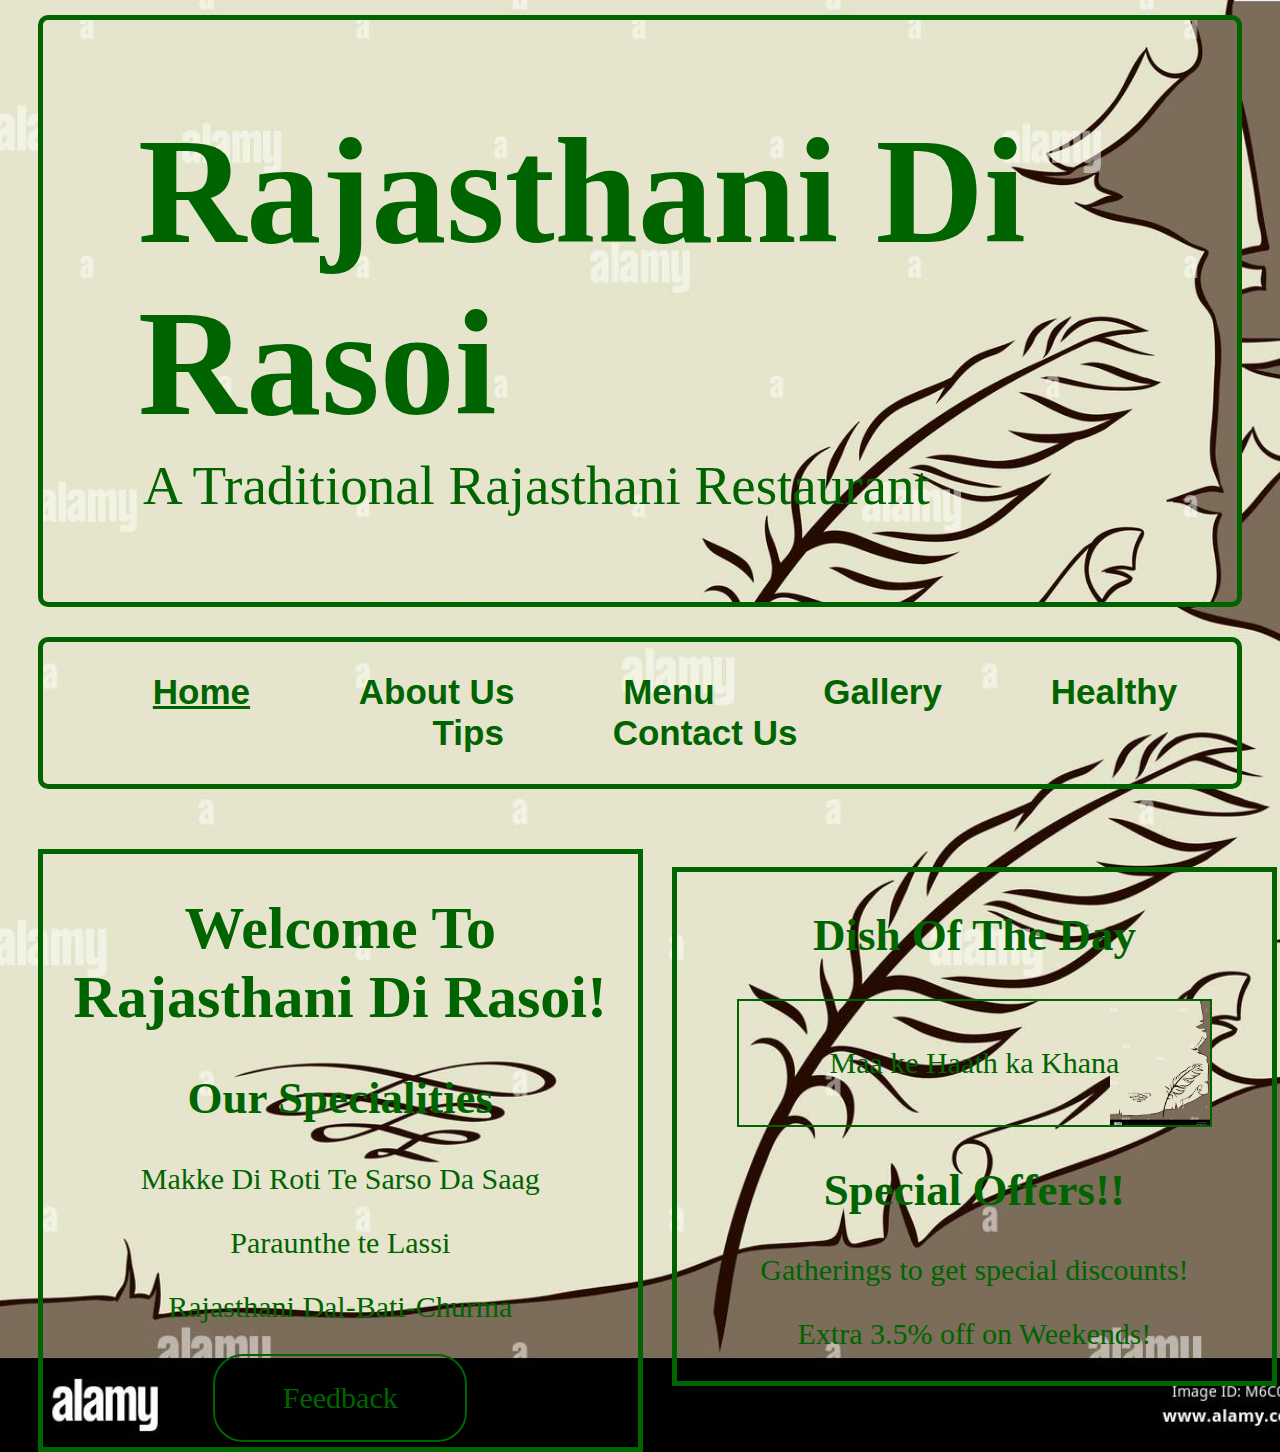
<file: Index.html>
<!DOCType html>
<html>
<head>
    <title>Rajasthani Di Rasoi</title>
    <link rel="stylesheet" href="css.css">
</head>

<body>
    <style>
        body {
            background-image: url(./body\ page.jpg);
            background-repeat: no-repeat;
            background-size: cover;
        }
    </style>

    <div class="header">
        <h1>Rajasthani Di Rasoi</h1>
        <p>A Traditional Rajasthani Restaurant</p>
    </div>
    <div class="navbar">
        <a href="./main.html"><u>Home</u></a>
        <a href="./about.html">About Us</a>
        <a href="./menu.html">Menu</a>
        <a href="./gallery.html">Gallery</a>
        <a href="./tips.html">Healthy Tips</a>
        <a href="./contact.html">Contact Us</a>
    </div>
    <div class="content">
        <div class="leftcontent">
            <h1>Welcome To Rajasthani Di Rasoi!</h1>
            <h2>Our Specialities</h2>
            <p>Makke Di Roti Te Sarso Da Saag</p>
            <p>Paraunthe te Lassi</p>
            <p>Rajasthani Dal-Bati-Churma</p>
            <div class="button">Feedback</div>
        </div>

        <div class="rightcontent">
            <div class="rightcontenttop">
                <h2>Dish Of The Day</h2>
                <div class="image"> Maa ke Haath ka Khana</div>
            </div>
            <div class="rightcontentbottom">
                <h2>Special Offers!!</h2>
                <p>Gatherings to get special discounts!</p>
                <p>Extra 3.5% off on Weekends!</p>
            </div>
        </div>
    </div>
</body>

</html>
</file>
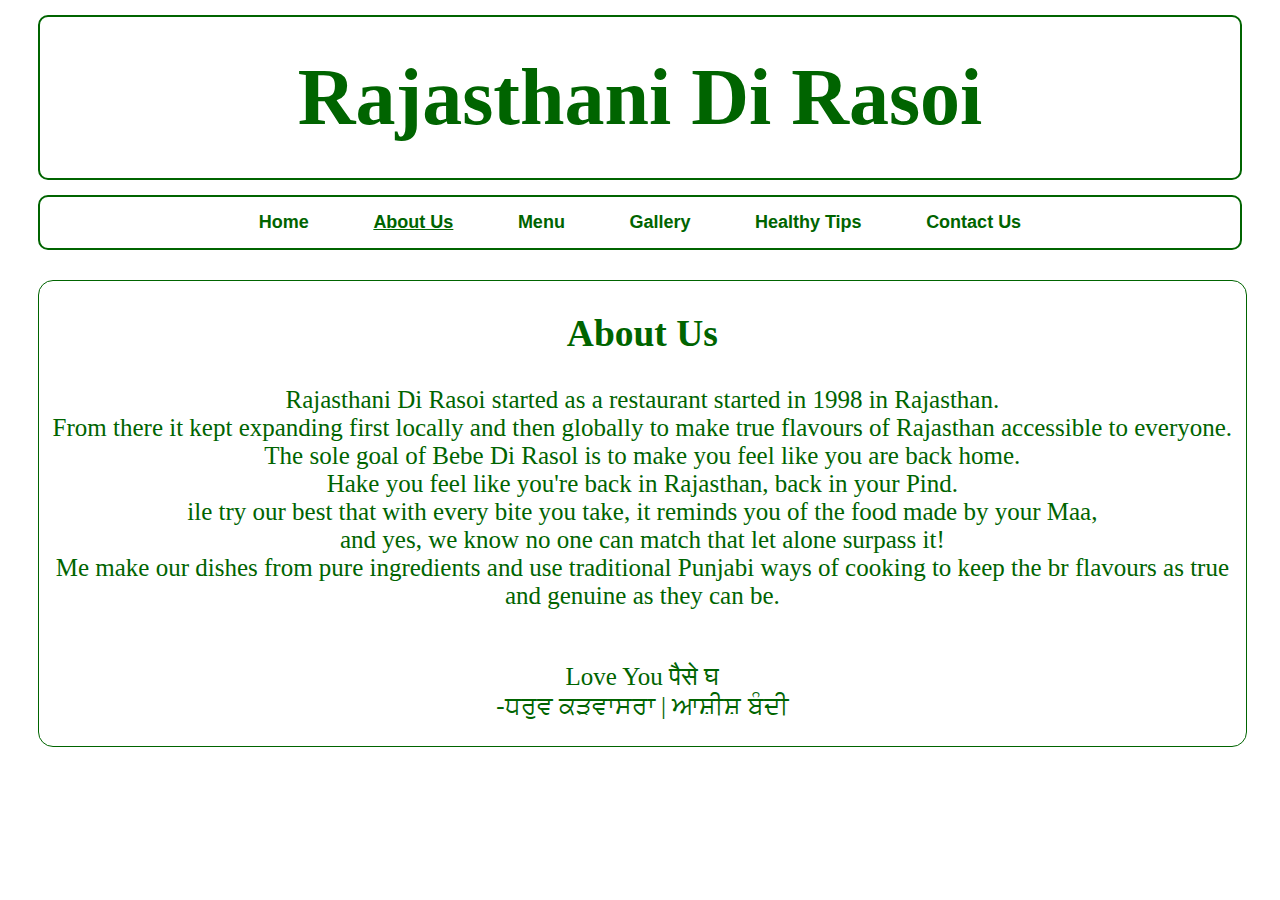
<file: About.html>
<!DOCType html>
<html>

<head>
    <title>About Us | Rajasthani Di Rasoi</title>
    <link rel="stylesheet" href="css.css">
</head>

<body>
    <style>
        body {
            background-color: url(./body\ page.jpg);
            background-repeat: no-repeat;
            background-size: cover;
        }
    </style>

    <div class="header1">
        <h1>Rajasthani Di Rasoi</hi>
    </div>

    <div class="navbar1">
        <a href="./main.html">Home</a>
        <a href="./about.html"><u>About Us</u></a>
        <a href="./memu.html">Menu</a>
        <a href="./gallery.html">Gallery</a>
        <a href="./tips.html">Healthy Tips</a>
        <a href="./contact.html">Contact Us</a>
    </div>
    <div class="content1">
        <div class="centralcontent">
            <h2>About Us</h2>
            <p>
                Rajasthani Di Rasoi started as a restaurant started in 1998 in Rajasthan. <br>
                From there it kept expanding first locally and then globally to make true flavours of Rajasthan accessible
                to
                everyone.<br> The sole goal of Bebe Di Rasol is to make you feel like you are back home. <br>
                Hake you feel like you're back in Rajasthan, back in your Pind. <br>
                ile try our best that with every bite you take, it reminds you of the food made by your Maa, <br>
                and yes, we know no one can match that let alone surpass it!<br>
                Me make our dishes from pure ingredients and use traditional Punjabi ways of cooking to keep the br
                flavours as true and genuine as they can be.<br><br>
            </p>
            <p>
                Love You पैसे घ<br>
                -ਧਰੁਵ ਕੜਵਾਸਰਾ | ਆਸ਼ੀਸ਼ ਬੰਦੀ
            </p>
        </div>
    </div>
</body>

</html>
</file>
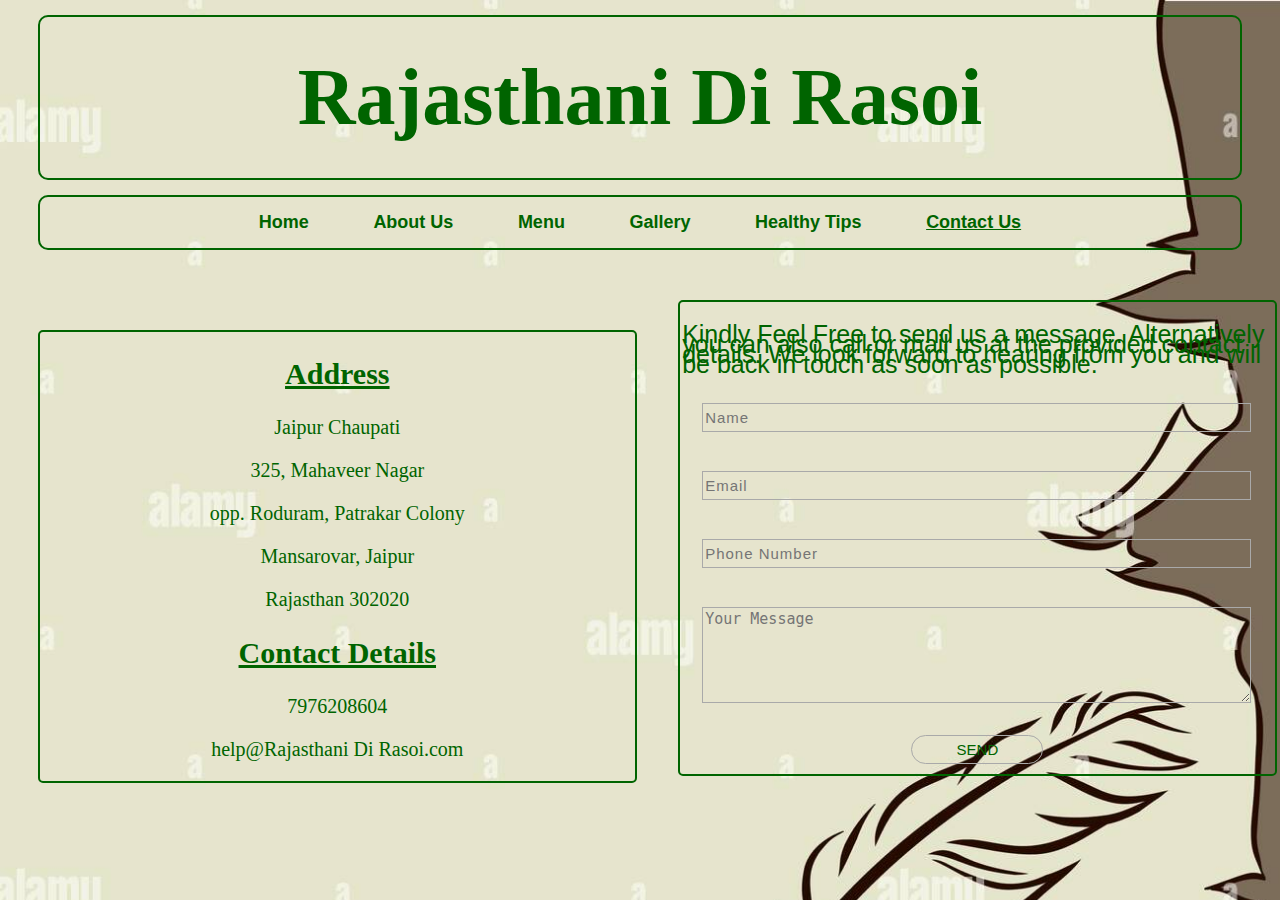
<file: Contact.html>
<!DOCTYPE html>
<html>

<head>
    <title>Contact | Rajasthani Di Rasoi</title>
    <link rel="stylesheet" href="css.css">
</head>

<body>
    <style>
        body {
            background-image: url(./body\ page.jpg);
            background-repeat: no-repeat;
            background-size: cover;
        }
    </style>

    <div class="header1">
        <h1>Rajasthani Di Rasoi</h1>
    </div>

    <div class="navbar1">
        <a href="./main.html">Home</a>
        <a href="./about.html">About Us</a>
        <a href="./menu.html">Menu</a>
        <a href="./gallery.html">Gallery</a>
        <a href="./tips.html">Healthy Tips</a>
        <a href="./contact.html"><u>Contact Us</u></a>
    </div>

    <div class="content1">
        <div class="leftcontent1">
            <h2><u>Address</u></h2>
            <p>Jaipur Chaupati</p>
            <p>325, Mahaveer Nagar</p>
            <p>opp. Roduram, Patrakar Colony</p>
            <p>Mansarovar, Jaipur</p>
            <p>Rajasthan 302020</p>
            <h2><u>Contact Details</u></h2>
            <p>7976208604</p>
            <p>help@Rajasthani Di Rasoi.com</p>
        </div>
        <div class="rightcontent1">
            <div class="form">
                <p id="contactlessage">Kindly Feel Free to send us a message. Alternatively you can also call or mail us
                    at the provided contact details. We look forward to hearing from you and will be back in touch as
                    soon as possible.</p>
                <p><input type="text" name="name" placeholder="Name"></p>
                <p><input type="email" name="email" placeholder="Email"></p>
                <p><input type="tel" name="tel" placeholder="Phone Number"></p>
                <p><textarea maxlength=" 300" rows="5" placeholder="Your Message"></textarea></p>
                <div class="button1">SEND</div>
            </div>
        </div>
    </div>
</body>

</html>
</file>
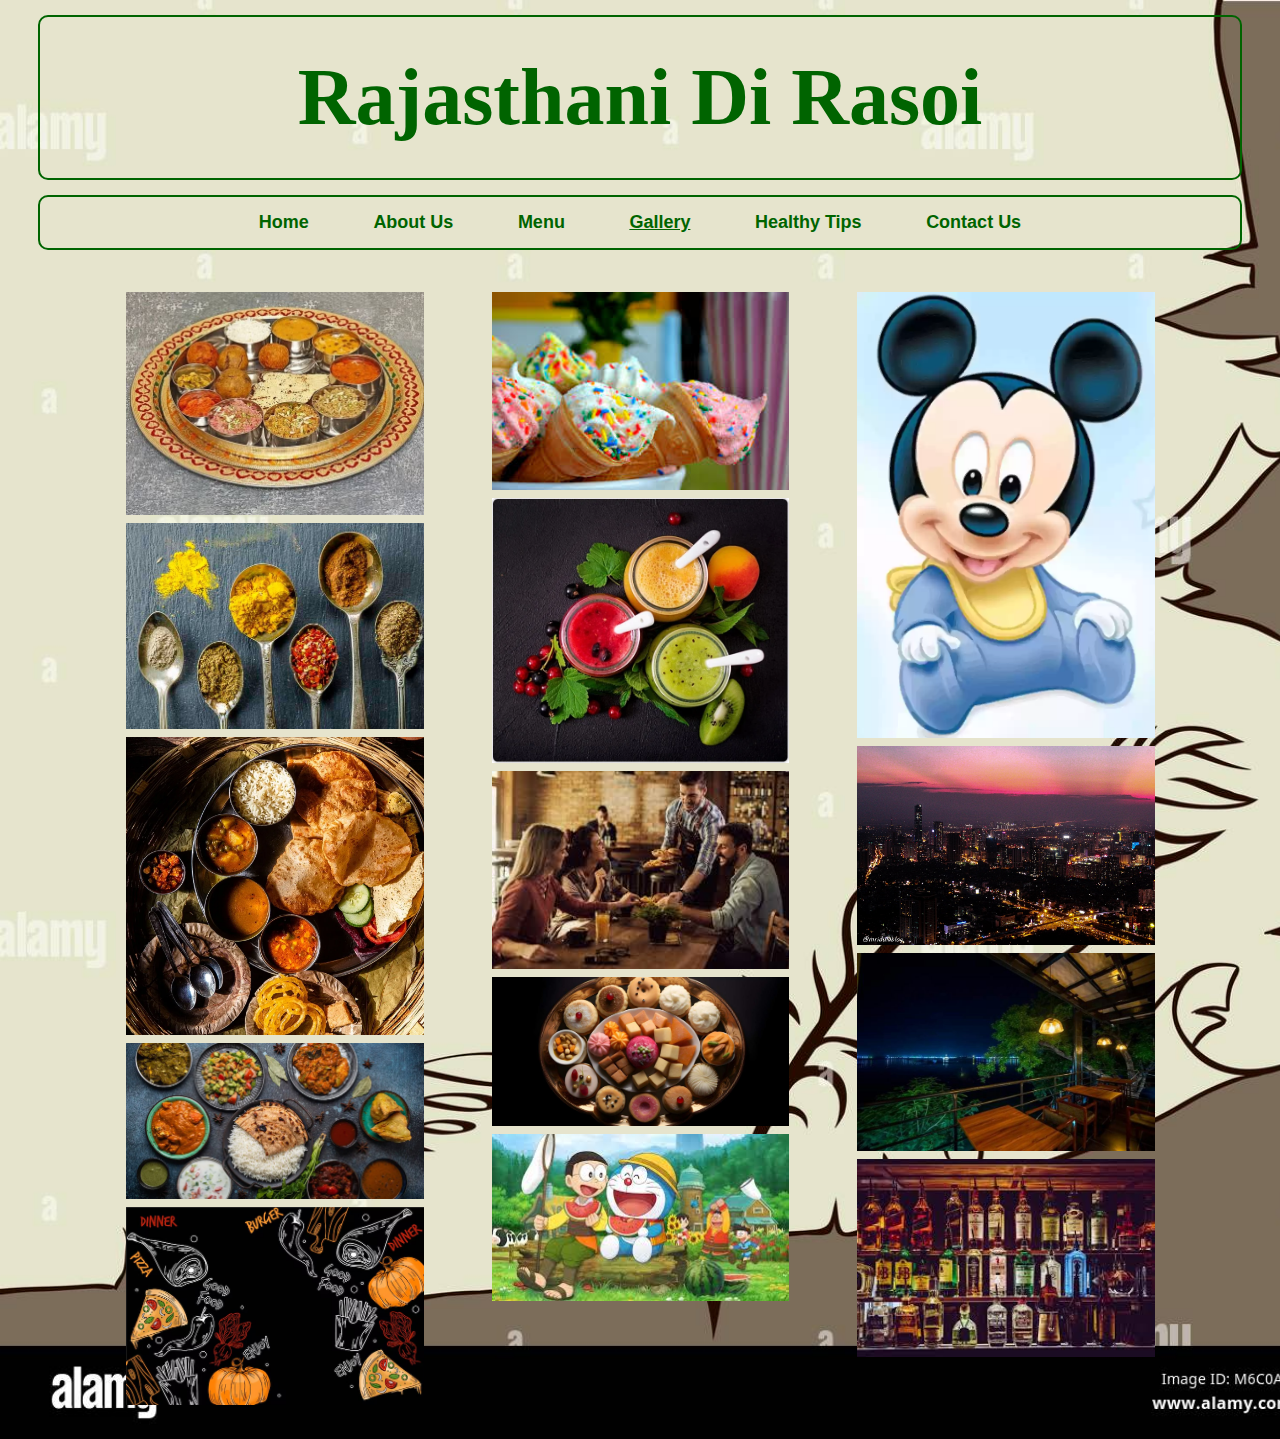
<file: Gallery.html>
<!DOCType html>
<html>

<head>
    <title>Gallery | Rajasthani Di Rasoi</title>
    <link rel="stylesheet" href="css.css">
</head>

<body>
    <style>
        body {
            background-image: url(./body\ page.jpg);
            background-repeat: no-repeat;
            background-size: cover;
        }
    </style>

    <div class="header1">
        <h1>Rajasthani Di Rasoi</h1>
    </div>

    <div class="navbar1">
        <a href="./main.html">Home</a>
        <a href="./about.html">About Us</a>
        <a href="./menu.html">Menu</a>
        <a href="./gallery.html"><u>Gallery</u></a>
        <a href="./tips.html">Healthy Tips</a>
        <a href="./contact.html">Contact Us</a>

    </div>

    <div class="content">
        <div class="row">
            <div class="column">
                <img src="Dal-Bati-Churma.jpg">
                <img src="masalass.jpg">
                <img src="puri sabji.webp">
                <img src="Punjabi-Cuisine.webp">
                <img src="fast food.avif">
            </div>
            <div class="column">
                <img src="ice cream.jpg">
                <img src="juice.webp">
                <img src="restaurant.jpg">
                <img src="sweets.jpg">
                <img src="doremon.jpg">
            </div>
            <div class="column">
                <img src="micky.webp">
                <img src="sunset.jpg">
                <img src="night view.jpeg">
                <img src="drinks beer.jpg">
            </div>
        </div>
    </div>
</body>

</html>
</file>
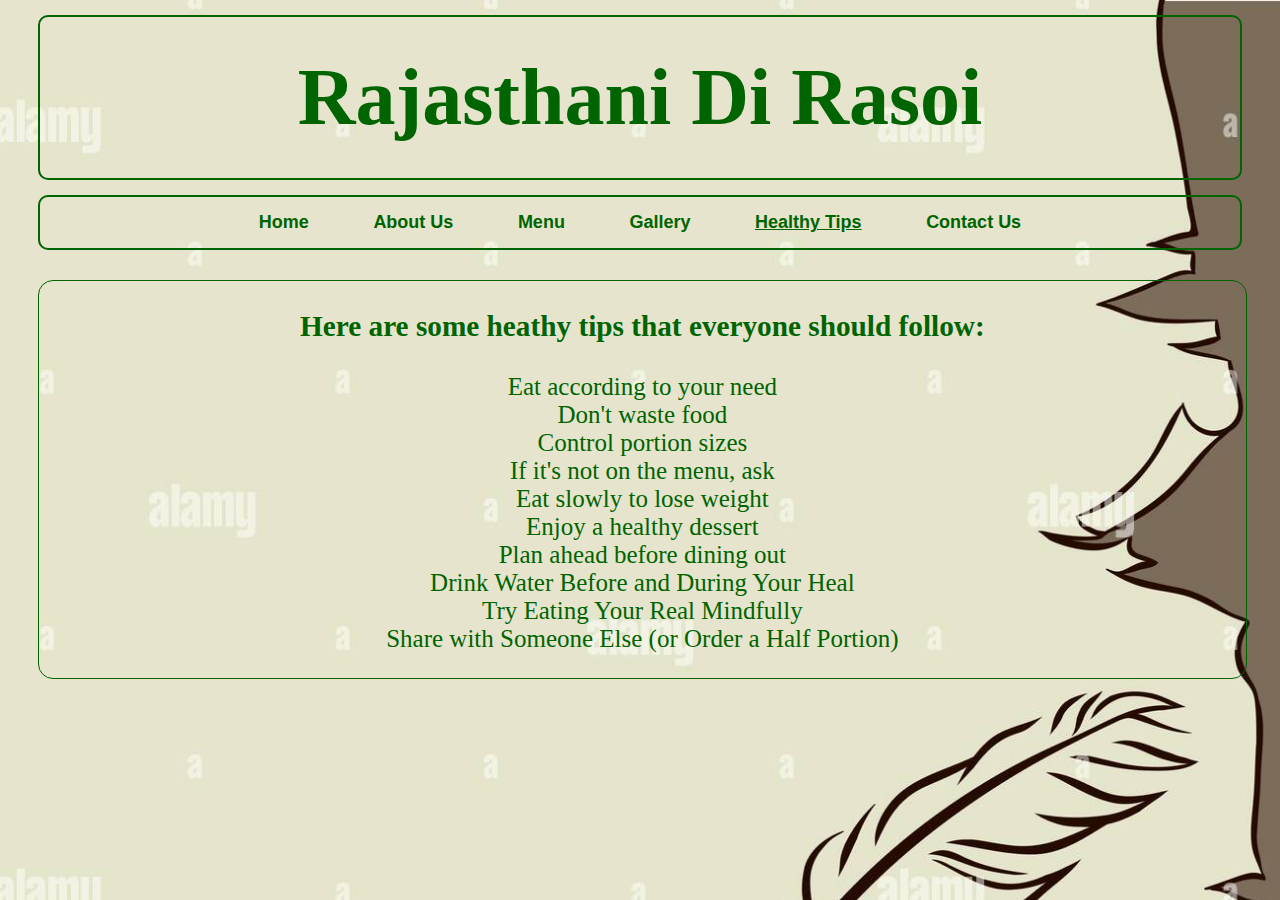
<file: Healthy.html>
<!DOCType html>
<html>

<head>
    <title>Healthy Tips | Rajasthani Di Rasoi</title>
    <link rel="stylesheet" href="css.css">
</head>

<body>
    <style>
        body {
            background-image: url(/body\ page.jpg);
            background-repeat: no-repeat;
            background-size: cover;
        }
    </style>
    <div class="header1">
        <h1>Rajasthani Di Rasoi</h1>
    </div>

    <div class="navbar1">
        <a href="./main.html">Home</a>
        <a href="./about.html">About Us</a>
        <a href="./menu.html">Menu</a>
        <a href="./gallery.html">Gallery</a>
        <a href="./tips.html"><u>Healthy Tips</u></a>
        <a href="./contact.html">Contact Us</a>
    </div>

    <div class="content1">
        <div class="centralcontent">
            <h3>Here are some heathy tips that everyone should follow:</h3>
            <p>
                Eat according to your need<br>
                Don't waste food<br>
                Control portion sizes<br>
                If it's not on the menu, ask<br> Eat slowly to lose weight<br>
                Enjoy a healthy dessert<br>
                Plan ahead before dining out<br>
                Drink Water Before and During Your Heal<br>
                Try Eating Your Real Mindfully<br>
                Share with Someone Else (or Order a Half Portion)<br>
            </p>
        </div>
    </div>
</body>

</html>
</file>
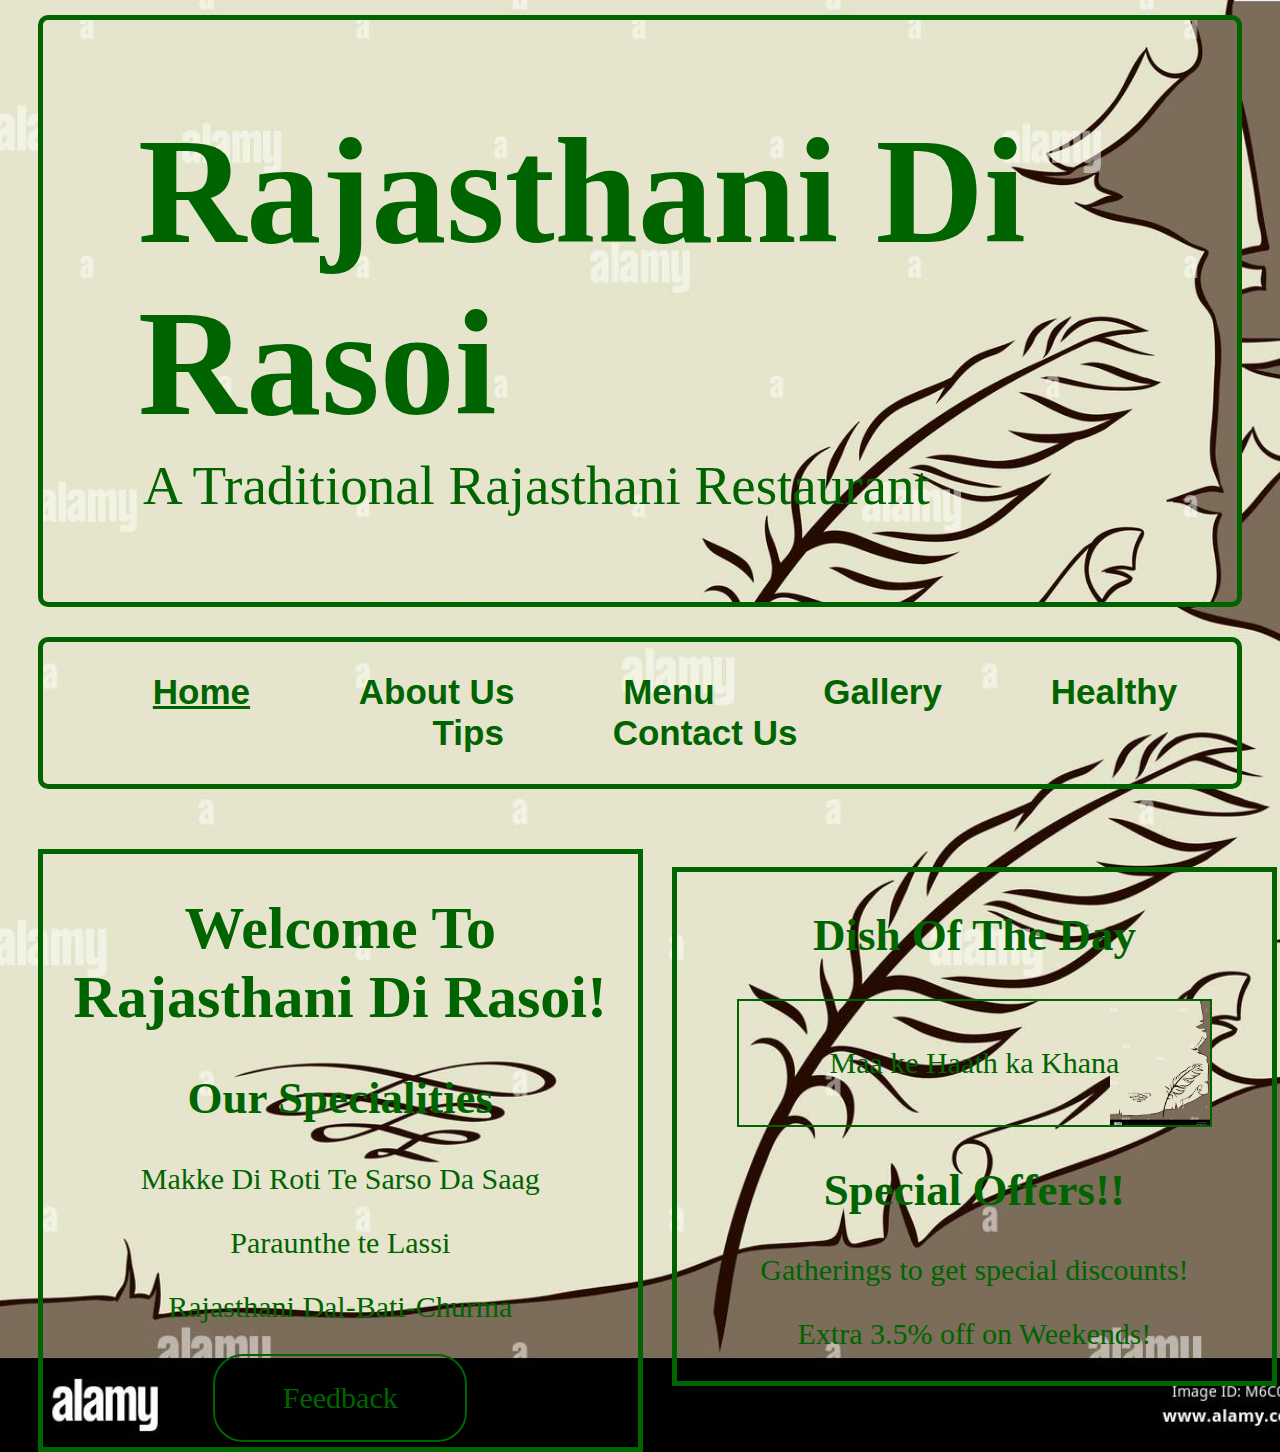
<file: Home.html>
<!DOCType html>
<html>
<head>
    <title>Rajasthani Di Rasoi</title>
    <link rel="stylesheet" href="css.css">
</head>

<body>
    <style>
        body {
            background-image: url(./body\ page.jpg);
            background-repeat: no-repeat;
            background-size: cover;
        }
    </style>

    <div class="header">
        <h1>Rajasthani Di Rasoi</h1>
        <p>A Traditional Rajasthani Restaurant</p>
    </div>
    <div class="navbar">
        <a href="./main.html"><u>Home</u></a>
        <a href="./about.html">About Us</a>
        <a href="./menu.html">Menu</a>
        <a href="./gallery.html">Gallery</a>
        <a href="./tips.html">Healthy Tips</a>
        <a href="./contact.html">Contact Us</a>
    </div>
    <div class="content">
        <div class="leftcontent">
            <h1>Welcome To Rajasthani Di Rasoi!</h1>
            <h2>Our Specialities</h2>
            <p>Makke Di Roti Te Sarso Da Saag</p>
            <p>Paraunthe te Lassi</p>
            <p>Rajasthani Dal-Bati-Churma</p>
            <div class="button">Feedback</div>
        </div>

        <div class="rightcontent">
            <div class="rightcontenttop">
                <h2>Dish Of The Day</h2>
                <div class="image"> Maa ke Haath ka Khana</div>
            </div>
            <div class="rightcontentbottom">
                <h2>Special Offers!!</h2>
                <p>Gatherings to get special discounts!</p>
                <p>Extra 3.5% off on Weekends!</p>
            </div>
        </div>
    </div>
</body>

</html>
</file>
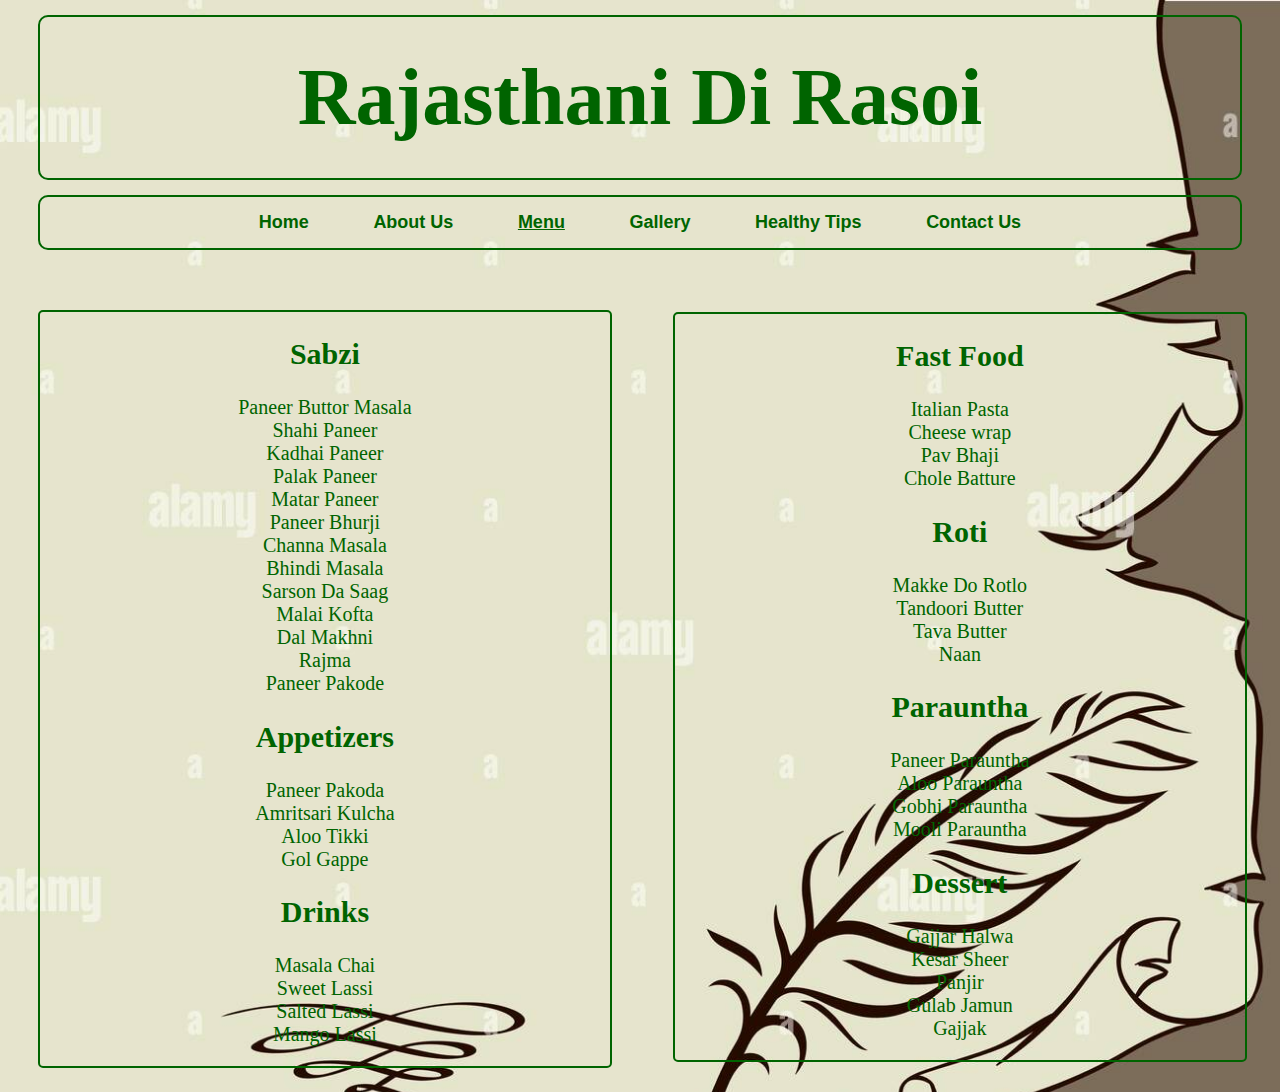
<file: Menu.html>
<IDoctype html>
    <html>

    <head>
        <title>Rajasthani Di Rasoi</title>
        <link rel="stylesheet" href="css.css">
    </head>

    <body>
        <style>
            body {
                background-image: url(./body\ page.jpg);
                background-repeat: no-repeat;
                background-size: cover;
            }
        </style>
        <div class="header1">
            <h1>Rajasthani Di Rasoi</h1>
        </div>

        <div class="navbar1">
            <a href="./main.html">Home</a>
            <a href="./about.html">About Us</a>
            <a href="./menu.html"><u>Menu</u></a>
            <a href="./gallery.html">Gallery</a>
            <a href="./tips.html">Healthy Tips</a>
            <a href="./contact.html">Contact Us</a>

        </div>

        <div class="content1">
            <div class="leftcontent2">
                <h2>Sabzi</h2>
                <p>
                    Paneer Buttor Masala<br>Shahi Paneer <br>Kadhai Paneer<br>Palak Paneer<br> Matar Paneer<br>Paneer
                    Bhurji<br>Channa Masala<br>Bhindi Masala<br>Sarson Da Saag<br>
                    Malai Kofta <br>Dal Makhni<br>Rajma<br> Paneer Pakode
                </p>
                <h2>Appetizers</h2>
                <p>
                    Paneer Pakoda <br>Amritsari Kulcha <br>Aloo Tikki <br>Gol Gappe
                </p>
                <h2>Drinks</h2>
                <p>
                    Masala Chai <br>Sweet Lassi <br>Salted Lassi<br>Mango Lassi
                </p>
            </div>
            <div class="rightcontent2">
                <h2>Fast Food</h2>
                <p> Italian Pasta <br>Cheese wrap<br> Pav Bhaji <br> Chole Batture <br>
                </p>
                <h2>Roti</h2>
                <p>
                    Makke Do Rotlo <br>Tandoori Butter <br>Tava Butter <br>Naan
                </p>
                <h2>Parauntha</h2>
                <p>Paneer Parauntha <br>Aloo Parauntha <br> Gobhi Parauntha <br> Mooli Parauntha</p>
                <h2>Dessert</h2>
                <p> Gajjar Halwa <br>Kesar Sheer <br>Panjir <br> Gulab Jamun <br>Gajjak</p>
            </div>
        </div>
    </body>

    </html>
</file>
<file: css.css>
.header {
    background-image: url(/body\ page.jpg);
    background-position: right;
    background-repeat: no-repeat;
    background-size: cover;
    padding: 80px;
    margin-top: 15px;
    margin-left: 30px;
    margin-right: 30px;
    border: 5px solid darkgreen;
    border-radius: 10px;
}

.header h1 {
    color: darkgreen;
    font-size: 150px;
    font-family: 'Brush Script MT', cursive;
    text-align: left;
    margin: 5px 15px;
}

.header p {
    color: darkgreen;
    font-size: 55px;
    font-family: 'Brush Script MT', cursive;
    text-align: left;
    margin: 5px 20px;
}

.navbar {
    margin: 30px 30px;
    padding: 30px;
    text-align: center;
    font-size: 35px;
    color: darkgreen;
    border: 5px solid darkgreen;
    border-radius: 10px;
}

.navbar a {
    text-decoration: none;
    color: darkgreen;
    font-family: Arial;
    font-weight: bold;
    margin: 50px;
    transition: 0.4s ease-in-out
}

.navbar a:hover {
    color: coral;
}

.content {
    width: 98%;
    margin: 30px;
    text-align: center;
    padding: auto;
}

.leftcontent {
    margin-top: 30px;
    width: 48%;
    padding: auto;
    text-align: center;
    font-size: 30px;
    font-family: 'Times New Roman', Times, serif;
    color: darkgreen;
    border: 5px solid;
    float: left;
}

.centralcontent {
    margin: 30px;
    margin-left: 0px;
    text-align: center;
    font-size: 25px;
    font-family: 'Times New Roman', Times, serif;
    border: 1px solid;
    border-radius: 15px;
    color: darkgreen]
}

.rightcontent {
    margin-top: 48px;
    width: 48%;
    padding: auto;
    text-align: center;
    font-size: 30px;
    font-family: 'Times New Roman', Times, serif;
    color: darkgreen;
    float: right;
    border: 5px solid darkgreen;
}

.rightcontenttop {
    height: 45%;
}

.image {
    background-image: url(/body\ page.jpg);
    background-size: 100px 130px;
    background-repeat: no-repeat;
    background-position: right;
    margin: 10px 60px;
    border: 2px solid darkgreen;
    padding: 45px;
}

.rightcontentbottos {
    height: 40%;
}

.button {
    width: 200px;
    padding: 25px;
    border: 2px solid darkgreen;
    border-radius: 30px;
    margin: 5px auto;
    text-align: center;
    font-size: 30px;
    background: transparent;
    transition: 0.5s ease-in-out;
}

.button:hover {
    background-color: coral;
    cursor: pointer;
}

.header1 {
    padding: 30px;
    margin-top: 15px;
    margin-left: 30px;
    margin-right: 30px;
    border: 2px solid darkgreen;
    border-radius: 10px;
}

.header1 h1 {
    color: darkgreen;
    font-size: 80px;
    font-family: 'Brush Script MT', cursive;
    text-align: center;
    margin: 5px 15px;
}

.navbar1 {
    margin: 15px 30px;
    padding: 15px;
    text-align: center;
    font-size: 18px;
    color: darkgreen;
    border: 2px solid darkgreen;
    border-radius: 10px;
}

.navbar1 a {
    text-decoration: none;
    color: darkgreen;
    font-family: Arial;
    font-weight: bold;
    margin: 30px;
    transition: 0.4s ease-in-out;
}

.navbari a:hover {
    color: coral;
    cursor: pointer;
}

.form {
    font-family: sans-serif;
    text-align: left;
    color: darkgreen;
    font-size: 25px;
    border: 2px darkgreen;
    border-radius: 5px;
}

.content1 {
    width: 98%;
    margin: 30px;
    text-align: center;
    padding: auto;
    color: darkgreen;
}

.leftcontent1 {
    margin-top: 50px;
    width: 48%;
    font-family: 'Times New Roman', Times, serif;
    padding: auto;
    text-align: center;
    font-size: 20px;
    border: 2px solid;
    border-radius: 5px;
    float: left;
}

.rightcontent1 {
    margin-top: 20px;
    margin-bottom: 20px;
    width: 48%;
    text-align: center;
    font-size: 20px;
    font-family: 'Times New Roman', Times, serif;
    border: 2px solid;
    border-radius: 5px;
    float: right;
}

.rightcontent1 p {
    padding: 2px;
    line-height: 10px;
}

.leftcontent2 {
    margin-top: 30px;
    width: 46%;
    padding: auto;
    text-align: center;
    font-size: 20px;
    font-family: 'Times New Roman', Times, serif;
    border: 2px solid darkgreen;
    border-radius: 5px;
    float: left;
}

.rightcontent2 {
    margin: 30px;
    width: 46%;
    margin-top: 32px;
    padding: auto;
    text-align: center;
    font-size: 20px;
    font-family: 'Times New Roman', Times, serif;
    border: 2px solid darkgreen;
    border-radius: 5px;
    float: right
}

#contactMessage {
    margin: 20px;
    text-align: center;
    font-size: 15px;
    line-height: 15px;
}

.form input {
    width: 92%;
    height: 25px;
    background: transparent;
    border: 1px solid darkgrey;
    font-size: 15px;
    letter-spacing: 1px;
    margin: 5px 20px;
    font-family: sans-serif;

}

.form textarea {
    background: transparent;
    border: 1px solid darkgray;
    margin: 5px 20px;
    width: 92%;
    font-size: 15px;
}

.button1 {
    width: 100px;
    padding: 5px 15px;
    border: 1px solid darkgray;
    border-radius: 18px;
    margin: 2px auto;
    margin-bottom: 10px;
    text-align: center;
    font-size: 15px;
    transition: 0.5s ease-in-out;
}

.button1:hover {
    background-color: coral;
    cursor: pointer;
}

.row {
    display: flex;
    flex-wrap: wrap;
    padding: 0 4px;
    margin: 20px;
}

.column {
    flex: 25%;
    max-width: 25%;
    padding: 4px;
    margin-left: 60px;
}

.column img {
    margin-top: 8px;
    vertical-align: middle;
    width: 100%;
}
</file>
